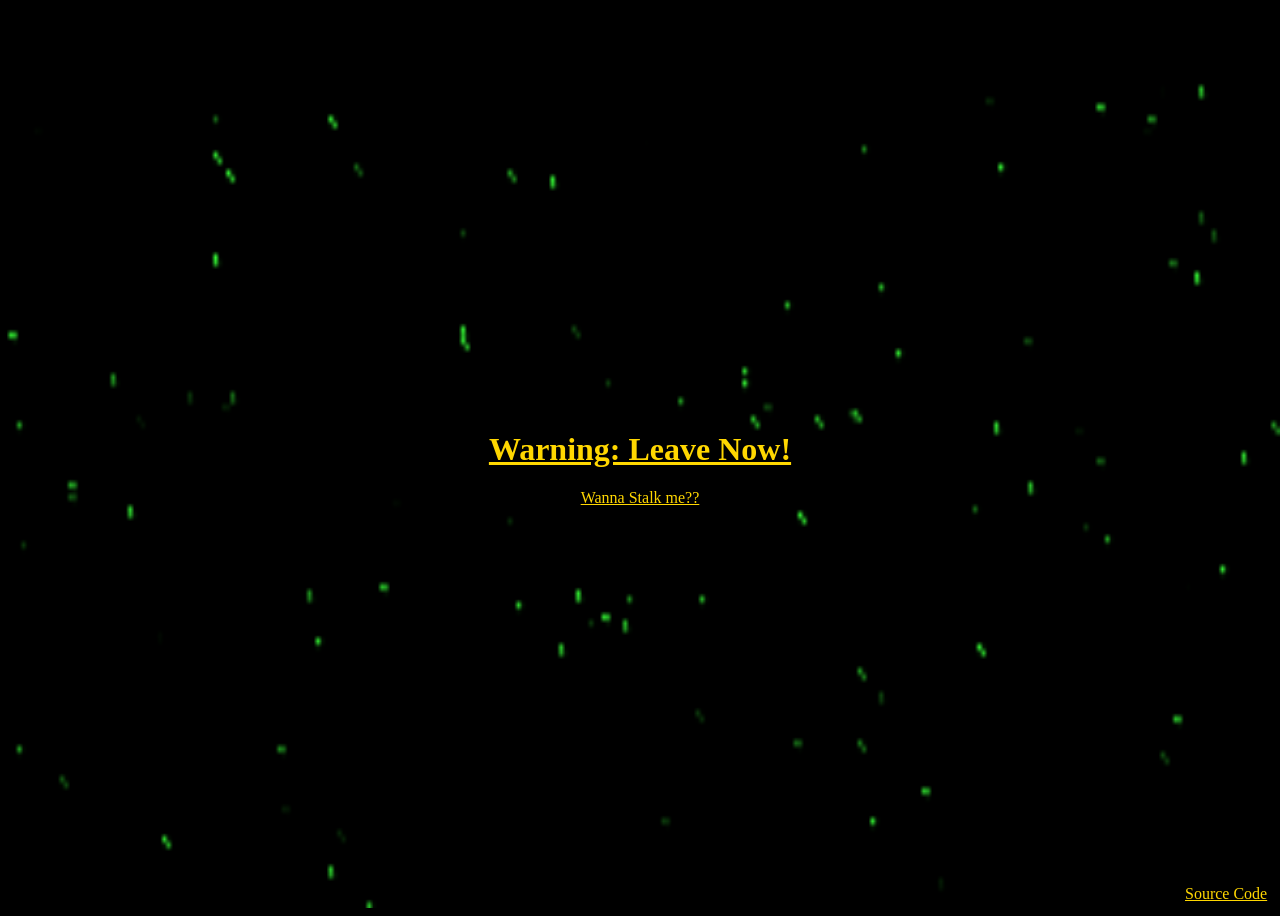
<file: index.html>
<html>
	<head>
		<title>DvinesLight</title>

    <meta charset="UTF-8">
    <meta name="viewport" content="width=device-width, initial-scale=1.0">

    <link rel="stylesheet" href="style.css">

    <!-- Global site tag (gtag.js) - Google Analytics -->
    <script async src="https://www.googletagmanager.com/gtag/js?id=G-YVE30D5WVD"></script>
    <script>
      window.dataLayer = window.dataLayer || [];
      function gtag(){dataLayer.push(arguments);}
      gtag('js', new Date());
      gtag('config', 'G-YVE30D5WVD');
    </script>
	</head>

	<body>
    <canvas id="canvas"></canvas>
    <!--h2 class="blink" color="red"><a href="https://www.youtube.com/watch?v=dQw4w9WgXcQ" target="_blank">Call of Dragons - MEGA GEM OFFER (50k gems for $5)</a></h2-->
    <!--marquee><a href="https://twitter.com/shahzadajamal" target="_blank" rel="nofollow">QOTD: علی کے ساتھ ہی جیت ہے چاہے وہ جیت ہے یا ہار ہے</a></marquee-->
    <h1><a href="https://soundcloud.com/letsbefriendsuk/this-means-war-vol-2?in=divineslight/sets/party" target="_blank" rel="nofollow">Warning: Leave Now!</a></h1>
    <a href="https://whotfare.you/divine">Wanna Stalk me??</a>
	</body>

  <footer>
    <div class="right"><a href="https://github.com/divineslight/divineslight.com" target="_blank" rel="nofollow">Source Code</a></div>

    <!--div class="left">
      <audio loop="true" autoplay loop preload title="Courtesy Soundquest.se" controls/>
        <source src="./assets/yt1s.com - Leave It All Behind ft Omega Shahrukh  Kenzin.mp3" type="audio/mp3">
        Your browser does not support audio tag.
      </audio>
    </div-->
  </footer>

  <script type="text/javascript" src="javascript.js" defer></script>
</html>
</file>
<file: style.css>
body {
  background-color: black;
  color: white;
  display: flex;
  justify-content: center;
  align-items: center;
  flex-direction: column;
  height: 100vh;
}

a, a:visited, a:focus {
  color: gold;
}

#canvas {
  position: absolute;
  width: 100%;
  height: 100%;
  z-index: -1;
}

footer {
  width: 99%;
  position: absolute;
  left: 0;
  bottom: 0;
  text-align: right;
  margin-bottom: 11px;
}

audio {
  margin-right: 11px;
}

footer .left a {
  position: relative;
  bottom: 7px;
}

footer .right a {
  position: relative;
  bottom: -14px;
}

/* Helper Classes */
.left {
  float: left;
}

.right {
  float: right;
}

/*** Meme Page ***/
div.memeheader {
  float: right;
  position: absolute;
  right: 0;
  top: 0px;
  width: 15%;
}

#bn-photocenter-1-1-3611951122-wrapper {
  position: absolute !important;
  left: 0;
  top: 0;
  width: 85%;
  overflow: scroll;
  float: left;
}


.blink {
  animation: blinker 1s linear infinite;
}

@keyframes blinker {
  50% {
    opacity: 0;
  }
}
</file>
